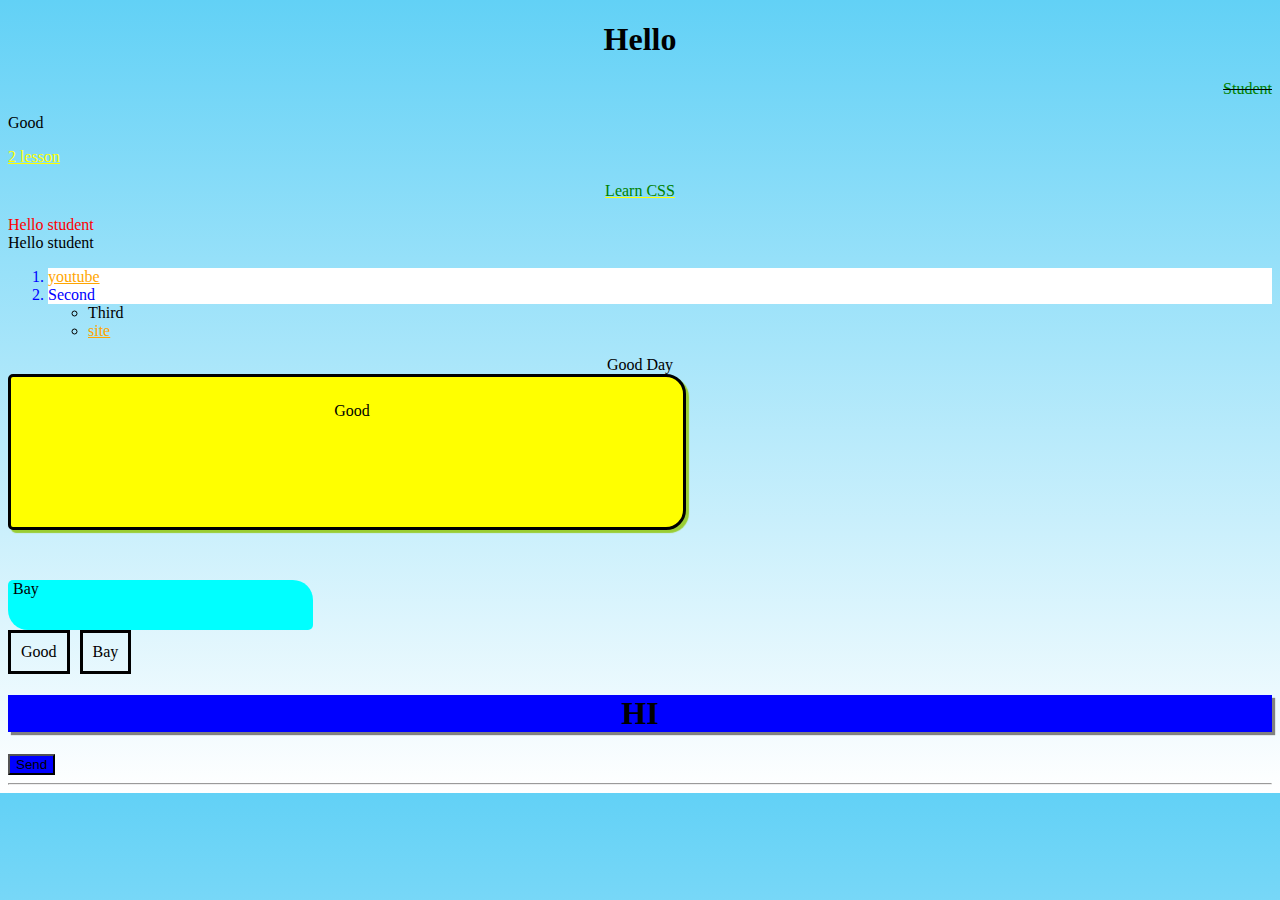
<file: Index.html>
<!DOCTYPE html>
<html>

<head>
    <meta charset="UTF-8">
    <meta http-equiv="X-UA-Compatible" content="IE=edge">
    <meta name="viewport" content="width=device-width, initial-scale=1.0">
    <link rel="stylesheet" type="text/css" href="style.css">
    <title>Camp</title>
    <style>

    </style>
</head>

<body>
    <h1>Hello</h1>
    <div>
        <p>
            Student
        <div>Good</div>
        </p>
    </div>
    <span class="yellow_text">2 lesson</span>
    <p class="yellow_text">Learn CSS</p>
    <div id="green">Hello student</div>
    <div>Hello student</div>
    <ol>
        <li><a href="https://www.youtube.com">youtube</a></li>
        <li>Second</li>
        <ul>
            <li>Third</li>
            <li><a href="https://developer.mozilla.org/ru/docs/Web/CSS/Comments">site</a></li>
        </ul>
    </ol>
    <div style="text-align: center;">
        Good Day
        <div id="div_1">
            Good
        </div>
        <div id="div_2">
            Bay
        </div>
    </div>
    <div class="conteiner">
        <div style="border: solid; padding: 10px; margin-right: 10px;">
            Good
        </div>
        <div style="border: solid; padding: 10px;">
            Bay
        </div>
    </div>
    <div class="blue_bac">
        <h1>HI</h1>

    </div>
    <button class="submit">
        Send
    </button>
    <hr />
</body>

</html>
</file>
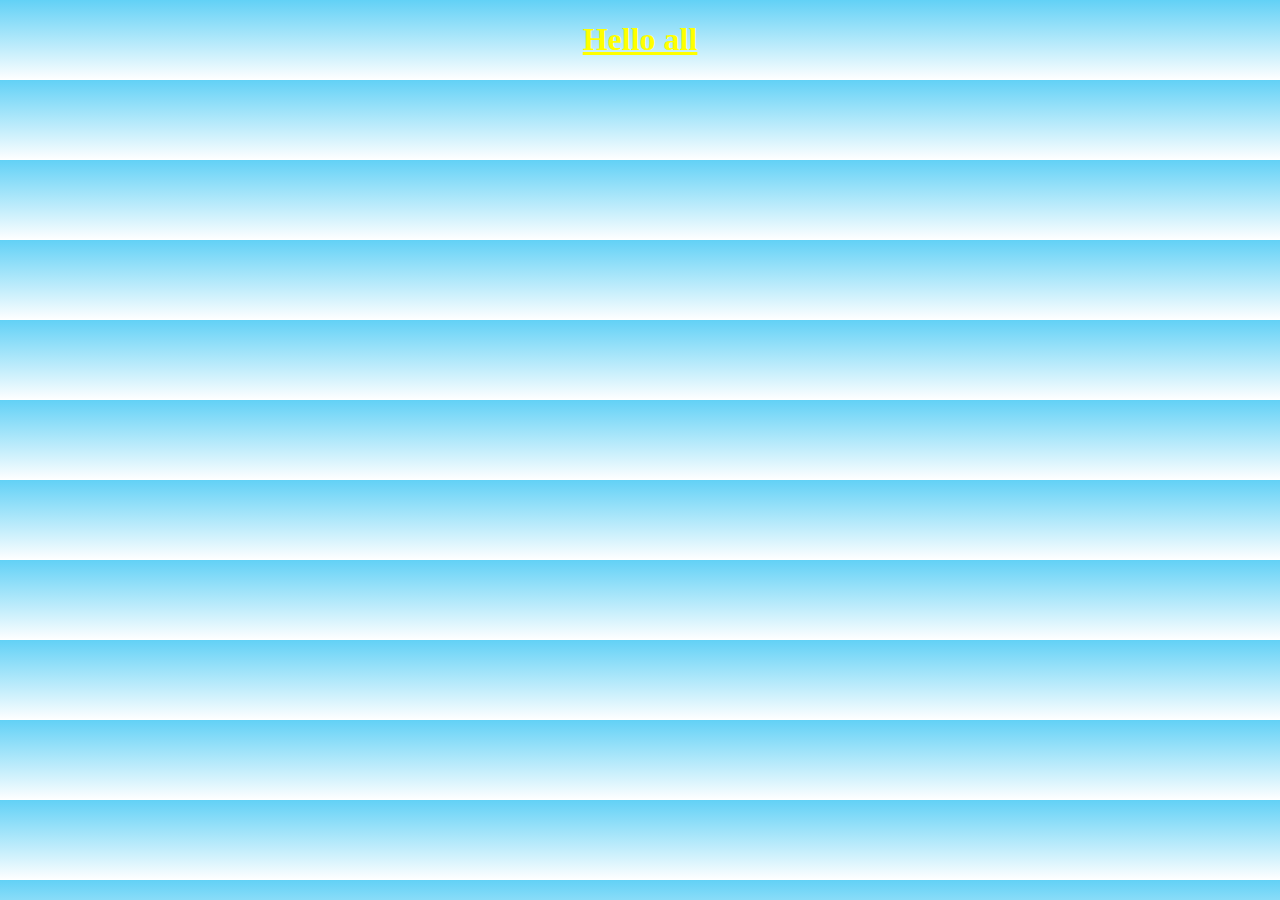
<file: about.html>
<!DOCTYPE html>
<html lang="en">

<head>
    <meta charset="UTF-8">
    <meta http-equiv="X-UA-Compatible" content="IE=edge">
    <meta name="viewport" content="width=device-width, initial-scale=1.0">
    <title>Document</title>
    <link rel="stylesheet" type="text/css" href="style.css">
</head>

<body>
    <h1 class="yellow_text">Hello all</h1>
</body>

</html>
</file>
<file: style.css>
/*universal selector*/
* {
    color: black;
}
body {
    background: linear-gradient(180deg, rgb(98, 209, 246), white);
}
/*class selector*/
.yellow_text {
    color: yellow;
    text-align: center;
    text-decoration: underline;
}
div {
    color: black;
}
/*id selector*/
#green {  
    color: red;
}
/*Селектор нащадка(Від предків до нащадків)*/
div p {
    text-align: right;
    text-decoration: line-through;
}
/*Дочірній селектор*/
ol >li {
    color: blue;
    background-color: white;
}
/*Сестринські(сіблінгові) селектори*/
/*h1 + p*/
/*h1 ~ p*/

/*Google fonts - сайт шрифтів*/
li {
    font-family:'Franklin Gothic Medium';
}
a:visited{
    color: red;
}
a:link {
    color: orange;
}
ol >li:hover{
    background-color: aqua;
}
/*:nth-child(3n)*/
p::first-line{
    color: green;
}
/*Змінна*/
element {
    --main-bg-color: brown;
}
/*Правило*/
h1 {text-align: center!important;}
#div_1 {
    width: 50%; 
    height: 100px; 
    background-color: yellow;
    padding: 25px;
    padding-right: 15px;
    border: solid;
    border-radius: 5px 20px 20px 5px;
    margin-bottom: 50px;
    box-shadow: 3px 3px 1px yellowgreen;
}
#div_2 {
    border: none;
    width: 300px;
    height: 50px;
    text-align: left;
    background-color: aqua;
    border-radius: 5px 20px 5px 20px;
    margin-top: 40px;
    padding-left: 5px;
}
.conteiner {
    display: flex; 
    flex-direction: row;
}
.blue_bac {
    background-color: blue;
    box-shadow: 3px 3px 1px gray;
}
.submit {
    background-color: blue;
}
.submit:hover {
    background-color: transparent;
}
/*background-image: url("img/назва.png");*/
</file>
